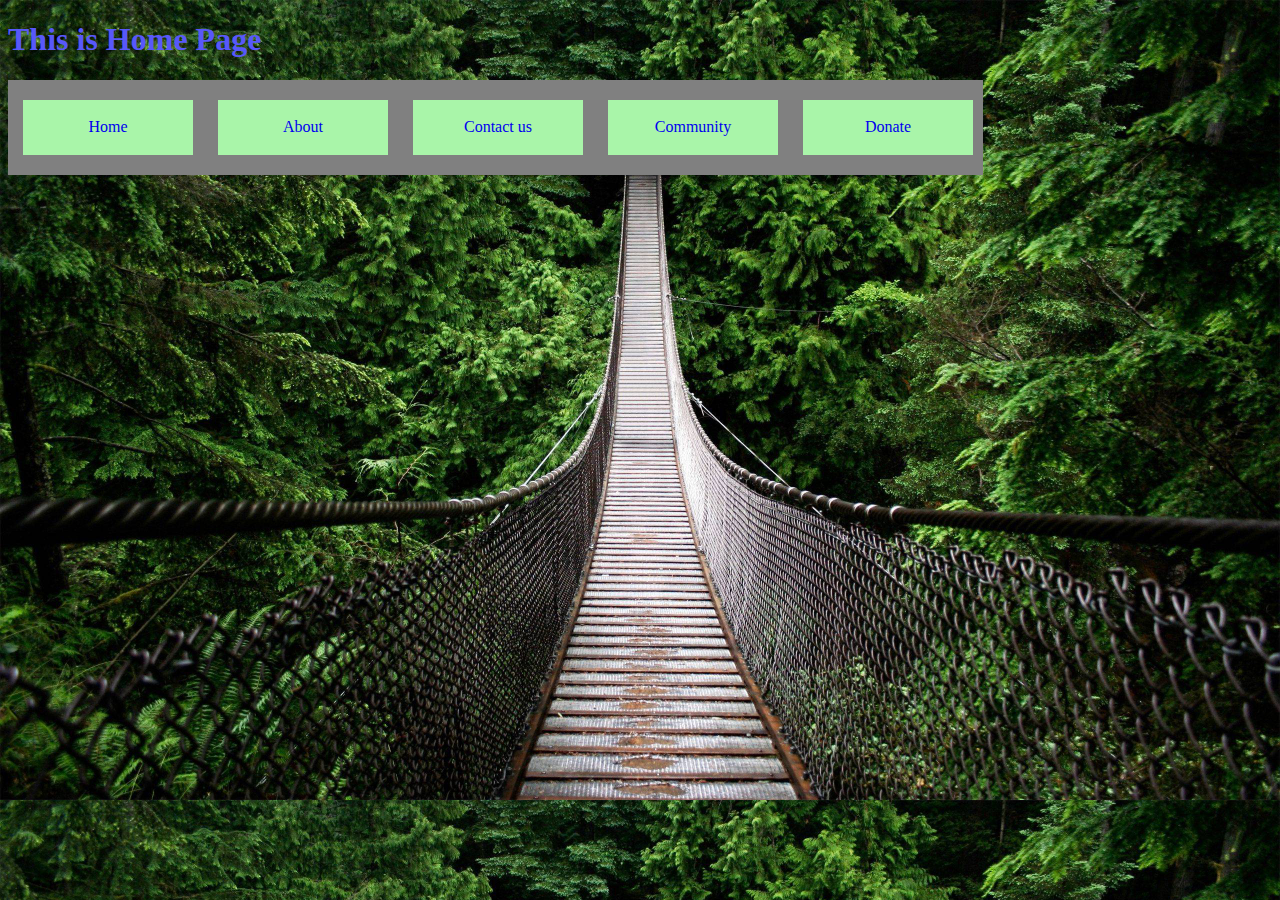
<file: index.html>
<!DOCTYPE html>
<html>
<head>
	<title>Home</title>
	<link rel="stylesheet" type="text/css" href="style.css">
</head>

<div id="header">
	<h1>This is Home Page</h1>
		<ul>
			<li class="l1"><a href="home.html">Home
			</a></li> 
			<li class="l2"><a href="about.html">About
			</a></li>
			<li class="l3"><a href="contactus.html">Contact us
			</a></li>
			<li class="l4"><a href="Community.html">Community
			</a></li>
			<li class="l5"><a href="Donate">Donate
			</a></li>
		</ul>	
</body>
</html>
</file>
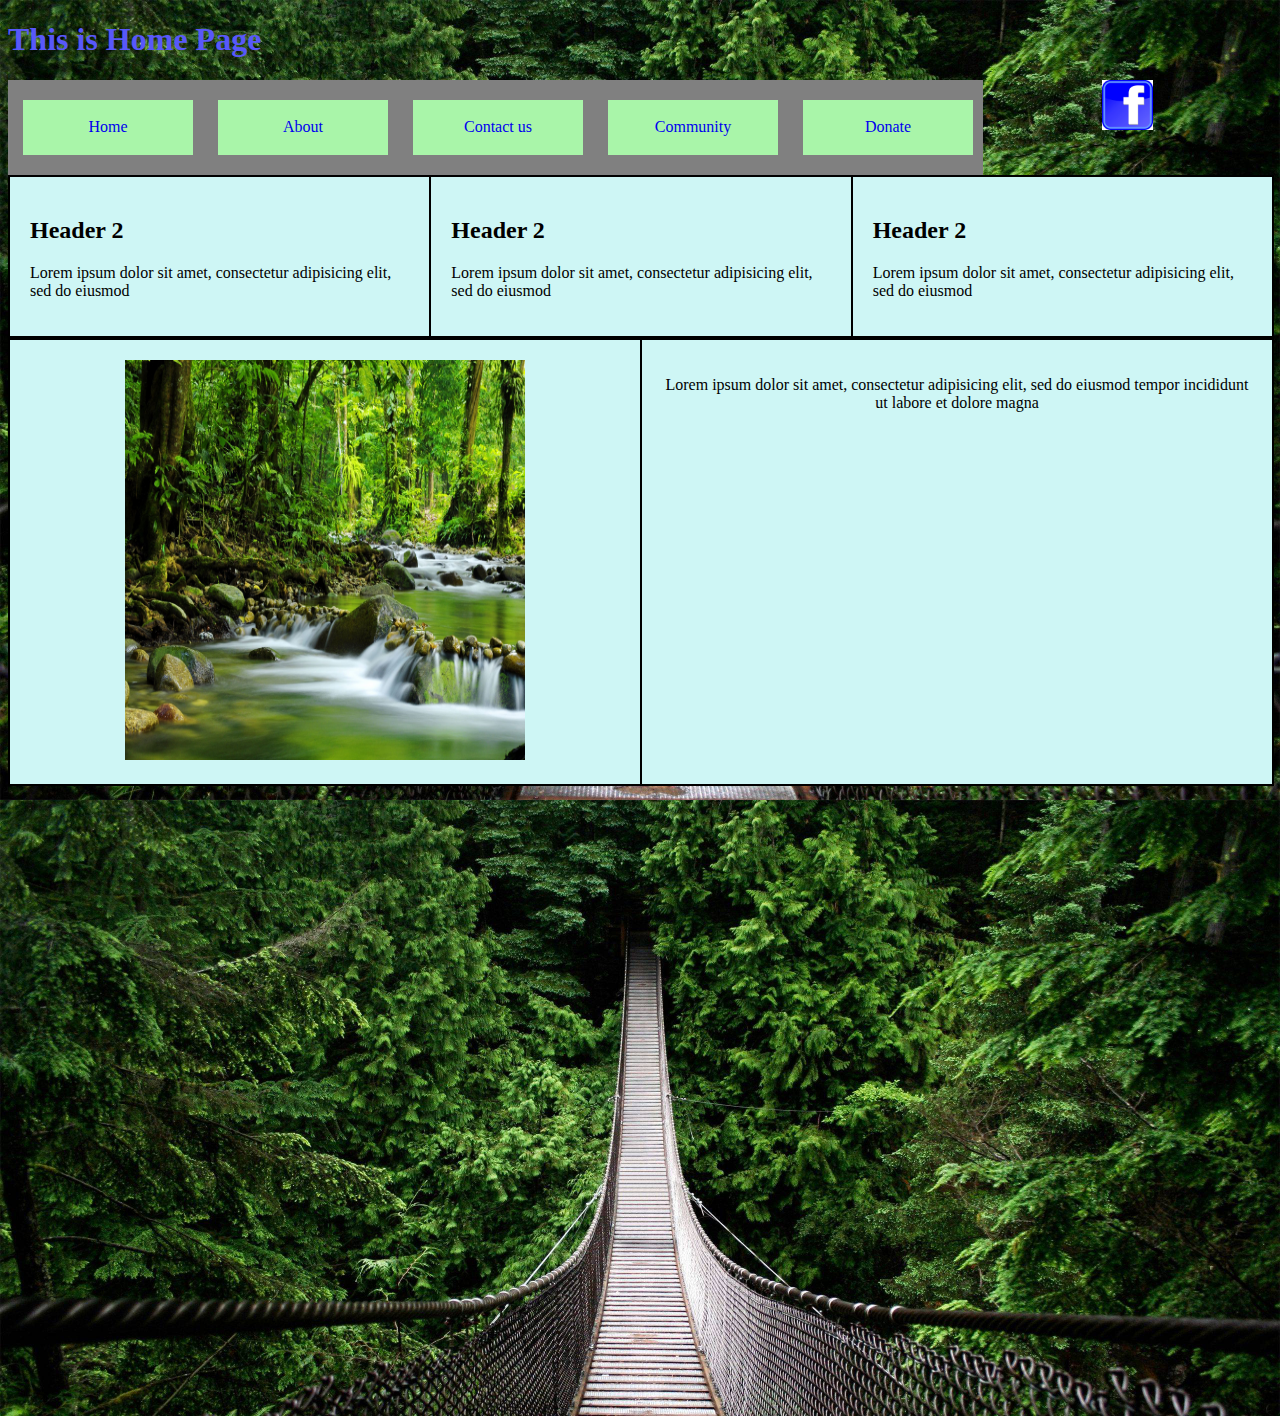
<file: home.html>
<!DOCTYPE html>
<html>
<head>
	<title>Home</title>
	<link rel="stylesheet" type="text/css" href="style.css">
</head>
<body>
<div id="header">
	<h1>This is Home Page</h1>
	<!-- This is header -->
	<header>
		<nav>	
			<div>
				<ul>
					<li class="l1"><a href="home.html">Home
					</a></li> 
					<li class="l2"><a href="about.html">About
					</a></li>
					<li class="l3"><a href="contactus.html">Contact us
					</a></li>
					<li class="l4"><a href="Community.html">Community
					</a></li>
					<li class="l5"><a href="donate.html">Donate
					</a></li>
				</ul>
					<div class="logo">
						<a href="https://www.facebook.com/"><img src="f.jpg" wide="50px" height="50px"></a>
					</div>
			</div>
		</nav>
	</header>
	<br/>
</div>	

	<div class="row">
		<div class="col-4">
			<h2>Header 2</h2>
			<p>Lorem ipsum dolor sit amet, consectetur adipisicing elit, sed do eiusmod</p>
	
		</div>
		<div class="col-4">
			 <h2>Header 2</h2>
			<p>Lorem ipsum dolor sit amet, consectetur adipisicing elit, sed do eiusmod</p>
		</div>
		<div class="col-4">
			 <h2>Header 2</h2>
			<p>Lorem ipsum dolor sit amet, consectetur adipisicing elit, sed do eiusmod</p>
		</div>
	</div>
<div class="row center">
	<div class="col-6">
		<img src="photo/wallpaper.jpg" alt="wallpaper"
		width="400px" height="400px">
	</div>
	<div class="col-6">
		<p>Lorem ipsum dolor sit amet, consectetur adipisicing elit, sed do eiusmod
		tempor incididunt ut labore et dolore magna 
	</p>
</div>
</div>
	
</div>

<div class="map center"><iframe width="100%" height="600" src="https://maps.google.com/maps?width=100%&amp;height=600&amp;hl=en&amp;q=Panchan%20Tower%20MM%2C%2011111%20Dhammazedi%20Road%20Yangon%2011111%2C%20Myanmar%20(Burma)+(Topical%20Rainforest)&amp;ie=UTF8&amp;t=&amp;z=19&amp;iwloc=B&amp;output=embed" frameborder="0" scrolling="no" marginheight="0" marginwidth="0">Strategy First</iframe></div><br />

</body>
</html>
</file>
<file: style.css>
#header ul{
	margin:0px;
	padding:0px;
	list-style:none;
}
#header li {
	float:left;
	margin:0px;
	padding:5px;
	padding-bottom: 10px;
	padding-top: 10px;
	background-color: gray;
}

#header li a{
margin:10px;
background-color: #A9F5A9;
text-decoration:none;
padding: 10% 0% 10% 0%;
text-align:center;
width:170px;
display:block;
margin-right:5px;
}

.col-1 {width:8.33%;}
.col-2 {width:16.66%;}
.col-3 {width:24.99%;}
.col-4 {width:33.32%;
		border: 1px solid black;
		padding: 20px;}
.col-5 {width:41.65%;}
.col-6 {width:49.98%;
		border: 1px solid black;
		padding: 20px;
	}
.col-7 {width:58.31%;}
.col-8 {width:66.64%;}
.col-9 {width:74.97%;}
.col-10{width:83.3%;}
.col-11{width:91.63;}
.col-12{width:100%;}

.row {

	display: inline-flex;
	width:100%;
	border: 1px solid black;
	background-color: #CEF6F5;
}

body {
	background-image: url('photo/background.jpg');
	background-size: 100%;
}

.center {
	position: center;
	text-align: center;
}

h1 {
	color: #5858FA;
}

.map {
	width: 100%;
	text-align: center;
}

.logo {
	text-align: center;
}
</file>
